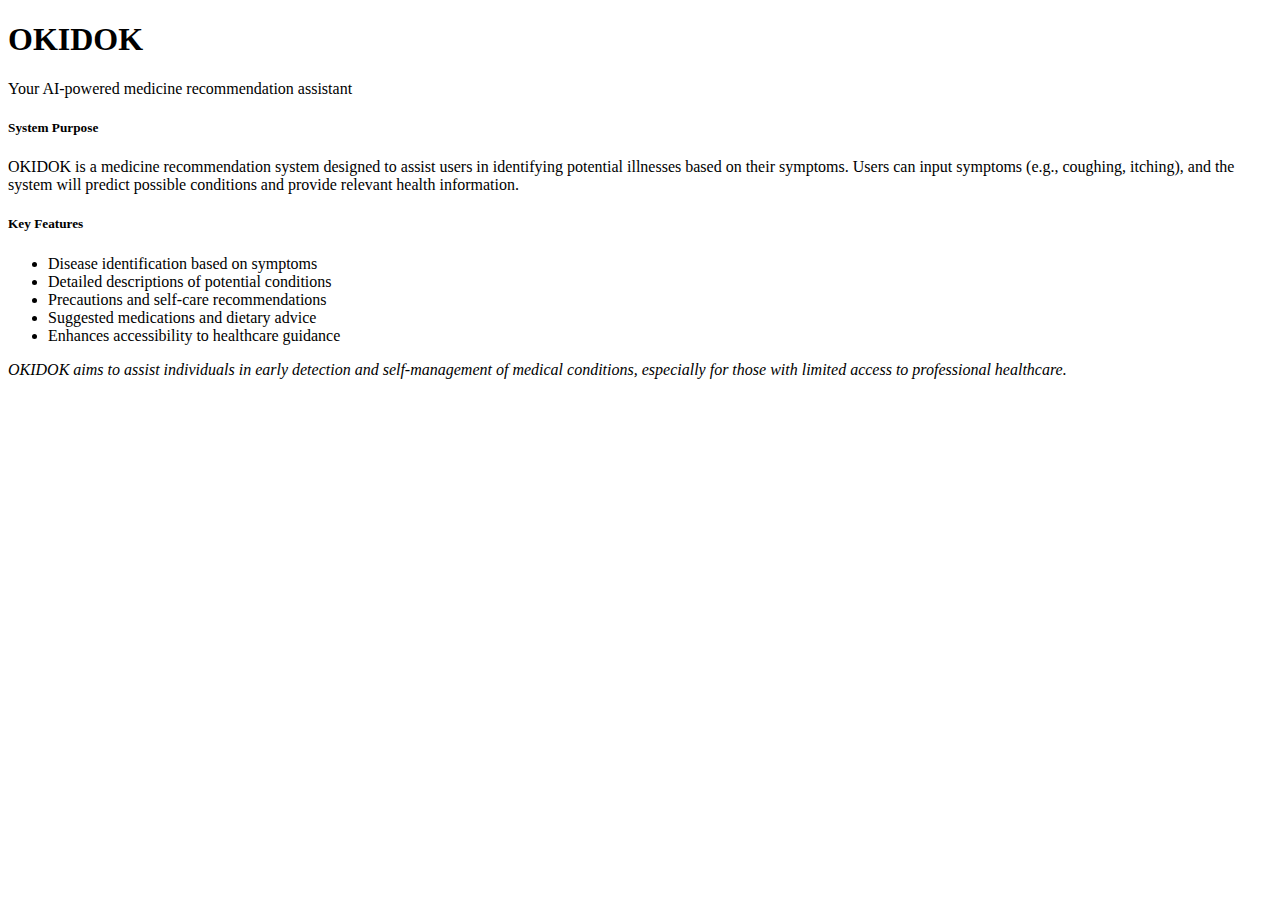
<file: OKIDOK/templates/about.html>
<!doctype html>
<html lang="en">
  <head>
    <meta charset="utf-8">
    <meta name="viewport" content="width=device-width, initial-scale=1">
    <title>OKIDOK</title>
    <link href="https://cdn.jsdelivr.net/npm/bootstrap@5.3.1/dist/css/bootstrap.min.css" rel="stylesheet" integrity="sha384-4bw+/aepP/YC94hEpVNVgiZdgIC5+VKNBQNGCHeKRQN+PtmoHDEXuppvnDJzQIu9" crossorigin="anonymous">
  </head>
  
  <body>
    <div class="container mt-5">
      <h1 class="text-center">OKIDOK</h1>
      <p class="text-center text-muted">Your AI-powered medicine recommendation assistant</p>

      <div class="card">
        <div class="card-body">
          <h5 class="card-title">System Purpose</h5>
          <p class="card-text">
            OKIDOK is a medicine recommendation system designed to assist users in identifying potential illnesses based on their symptoms. 
            Users can input symptoms (e.g., coughing, itching), and the system will predict possible conditions and provide relevant health information.
          </p>
          <h5 class="card-title">Key Features</h5>
          <ul>
            <li>Disease identification based on symptoms</li>
            <li>Detailed descriptions of potential conditions</li>
            <li>Precautions and self-care recommendations</li>
            <li>Suggested medications and dietary advice</li>
            <li>Enhances accessibility to healthcare guidance</li>
          </ul>
          <p class="text-muted"><em>OKIDOK aims to assist individuals in early detection and self-management of medical conditions, especially for those with limited access to professional healthcare.</em></p>
        </div>
      </div>
    </div>
      
    <script src="https://cdn.jsdelivr.net/npm/bootstrap@5.3.1/dist/js/bootstrap.bundle.min.js" integrity="sha384-HwwvtgBNo3bZJJLYd8oVXjrBZt8cqVSpeBNS5n7C8IVInixGAoxmnlMuBnhbgrkm" crossorigin="anonymous"></script>
  </body>
</html>
</file>
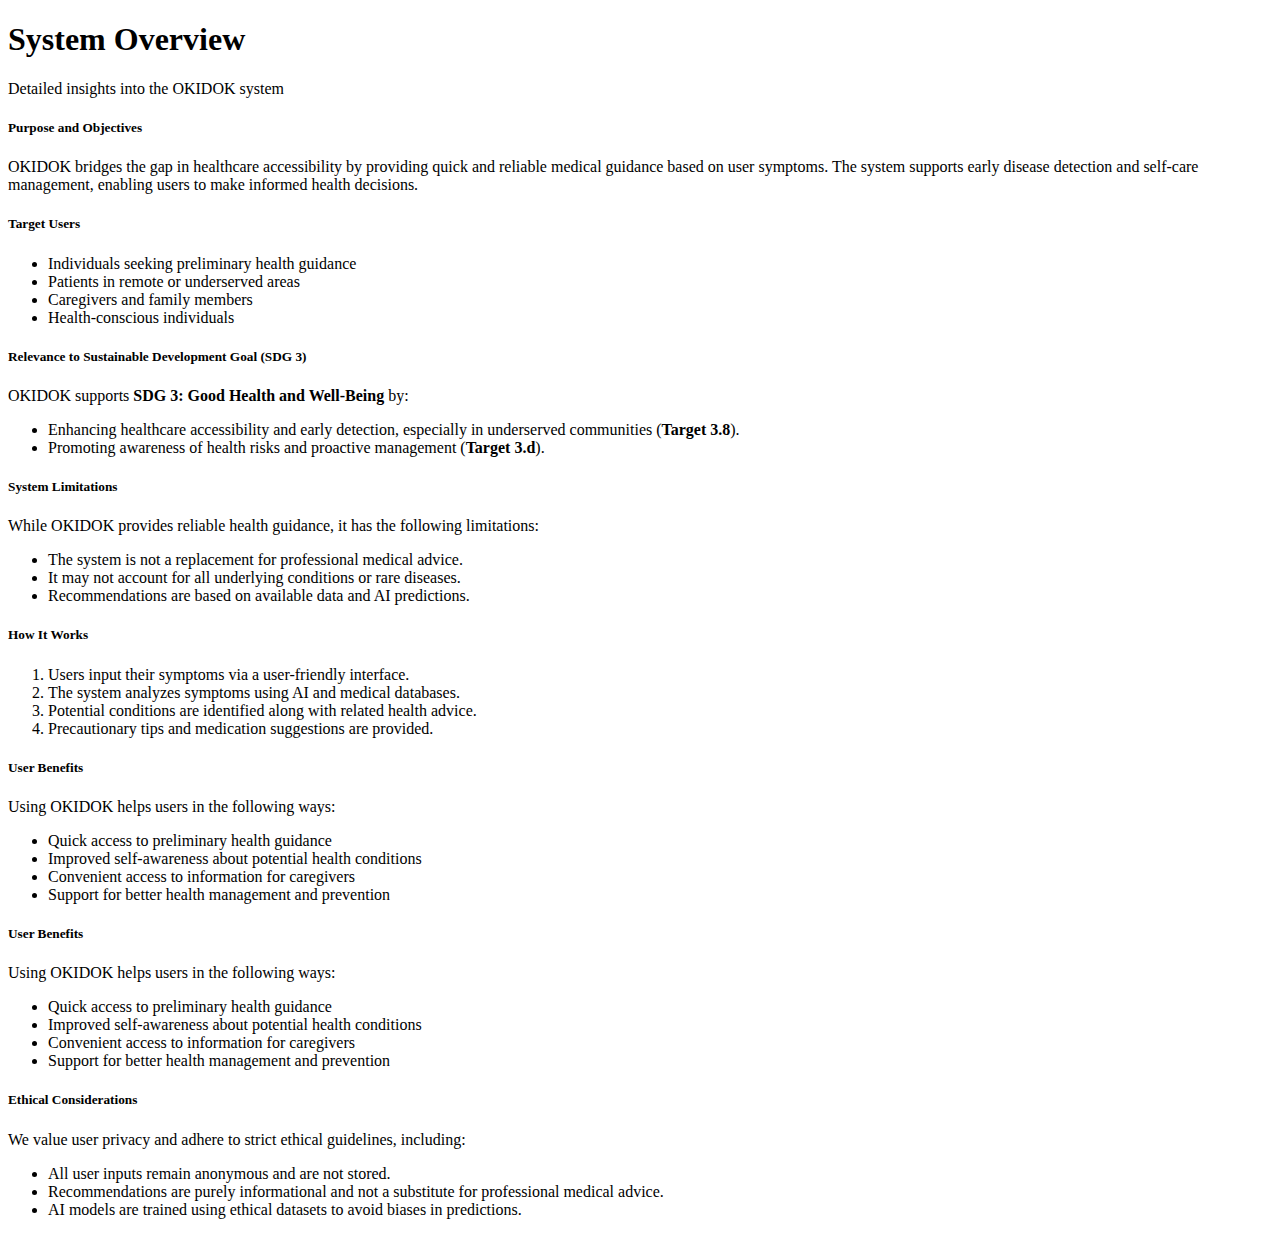
<file: OKIDOK/templates/blog.html>
<!doctype html>
<html lang="en">
  <head>
    <meta charset="utf-8">
    <meta name="viewport" content="width=device-width, initial-scale=1">
    <title>OKIDOK</title>
    <link href="https://cdn.jsdelivr.net/npm/bootstrap@5.3.1/dist/css/bootstrap.min.css" rel="stylesheet" integrity="sha384-4bw+/aepP/YC94hEpVNVgiZdgIC5+VKNBQNGCHeKRQN+PtmoHDEXuppvnDJzQIu9" crossorigin="anonymous">
  </head>
   <body>
    <div class="container mt-5">
      <h1 class="text-center">System Overview</h1>
      <p class="text-center text-muted">Detailed insights into the OKIDOK system</p>

      <div class="card mt-4">
        <div class="card-body">
          <h5 class="card-title">Purpose and Objectives</h5>
          <p class="card-text">
            OKIDOK bridges the gap in healthcare accessibility by providing quick and reliable medical guidance based on user symptoms. The system supports early disease detection and self-care management, enabling users to make informed health decisions.
          </p>
        </div>
      </div>

      <div class="card mt-4">
        <div class="card-body">
          <h5 class="card-title">Target Users</h5>
          <ul>
            <li>Individuals seeking preliminary health guidance</li>
            <li>Patients in remote or underserved areas</li>
            <li>Caregivers and family members</li>
            <li>Health-conscious individuals</li>
          </ul>
        </div>
      </div>

      <div class="card mt-4">
        <div class="card-body">
          <h5 class="card-title">Relevance to Sustainable Development Goal (SDG 3)</h5>
          <p>
            OKIDOK supports <strong>SDG 3: Good Health and Well-Being</strong> by:
          </p>
          <ul>
            <li>
              Enhancing healthcare accessibility and early detection, especially in underserved communities (<strong>Target 3.8</strong>).
            </li>
            <li>
              Promoting awareness of health risks and proactive management (<strong>Target 3.d</strong>).
            </li>
          </ul>
        </div>
      </div>

      <div class="card mt-4">
    <div class="card-body">
      <h5 class="card-title">System Limitations</h5>
      <p>
        While OKIDOK provides reliable health guidance, it has the following limitations:
      </p>
      <ul>
        <li>The system is not a replacement for professional medical advice.</li>
        <li>It may not account for all underlying conditions or rare diseases.</li>
        <li>Recommendations are based on available data and AI predictions.</li>
      </ul>
    </div>
  </div>
      
        <div class="card mt-4">
        <div class="card-body">
          <h5 class="card-title">How It Works</h5>
          <ol>
            <li>Users input their symptoms via a user-friendly interface.</li>
            <li>The system analyzes symptoms using AI and medical databases.</li>
            <li>Potential conditions are identified along with related health advice.</li>
            <li>Precautionary tips and medication suggestions are provided.</li>
          </ol>
        </div>
      </div>

      <div class="card mt-4">
      <div class="card-body">
        <h5 class="card-title">User Benefits</h5>
        <p>Using OKIDOK helps users in the following ways:</p>
        <ul>
          <li>Quick access to preliminary health guidance</li>
          <li>Improved self-awareness about potential health conditions</li>
          <li>Convenient access to information for caregivers</li>
          <li>Support for better health management and prevention</li>
        </ul>
      </div>
    </div>

      <div class="card mt-4">
  <div class="card-body">
    <h5 class="card-title">User Benefits</h5>
    <p>Using OKIDOK helps users in the following ways:</p>
    <ul>
      <li>Quick access to preliminary health guidance</li>
      <li>Improved self-awareness about potential health conditions</li>
      <li>Convenient access to information for caregivers</li>
      <li>Support for better health management and prevention</li>
    </ul>
  </div>
</div>

  <div class="card mt-4">
  <div class="card-body">
    <h5 class="card-title">Ethical Considerations</h5>
    <p>We value user privacy and adhere to strict ethical guidelines, including:</p>
    <ul>
      <li>All user inputs remain anonymous and are not stored.</li>
      <li>Recommendations are purely informational and not a substitute for professional medical advice.</li>
      <li>AI models are trained using ethical datasets to avoid biases in predictions.</li>
    </ul>
  </div>
</div>

    </div>
    <script src="https://cdn.jsdelivr.net/npm/bootstrap@5.3.1/dist/js/bootstrap.bundle.min.js" integrity="sha384-HwwvtgBNo3bZJJLYd8oVXjrBZt8cqVSpeBNS5n7C8IVInixGAoxmnlMuBnhbgrkm" crossorigin="anonymous"></script>
  </body>
</html>
</file>
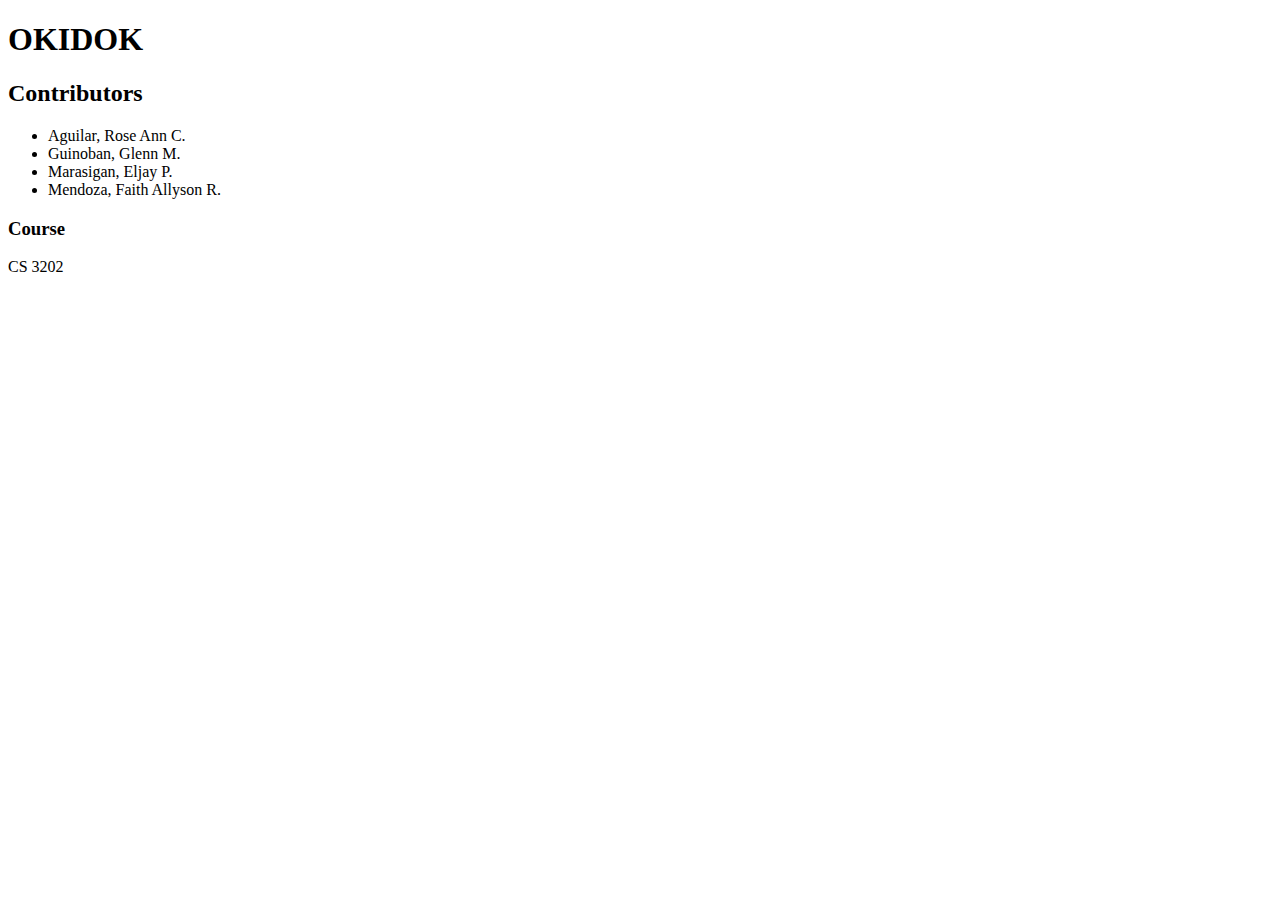
<file: OKIDOK/templates/developer.html>
<!doctype html>
<html lang="en">
  <head>
    <meta charset="utf-8">
    <meta name="viewport" content="width=device-width, initial-scale=1">
    <title>OKIDOK</title>
    <link href="https://cdn.jsdelivr.net/npm/bootstrap@5.3.1/dist/css/bootstrap.min.css" rel="stylesheet" integrity="sha384-4bw+/aepP/YC94hEpVNVgiZdgIC5+VKNBQNGCHeKRQN+PtmoHDEXuppvnDJzQIu9" crossorigin="anonymous">
  </head>
  
  <body>
    <div class="container mt-5">
      <h1 class="text-center">OKIDOK</h1>
      <div class="mt-4">
        <h2>Contributors</h2>
        <ul class="list-group">
          <li class="list-group-item">Aguilar, Rose Ann C.</li>
          <li class="list-group-item">Guinoban, Glenn M.</li>
          <li class="list-group-item">Marasigan, Eljay P.</li>
          <li class="list-group-item">Mendoza, Faith Allyson R.</li>
        </ul>
      </div>
      <div class="mt-3">
        <h3>Course</h3>
        <p>CS 3202</p>
      </div>
    </div>
    <script src="https://cdn.jsdelivr.net/npm/bootstrap@5.3.1/dist/js/bootstrap.bundle.min.js" integrity="sha384-HwwvtgBNo3bZJJLYd8oVXjrBZt8cqVSpeBNS5n7C8IVInixGAoxmnlMuBnhbgrkm" crossorigin="anonymous"></script>
  </body>
</html>
</file>
